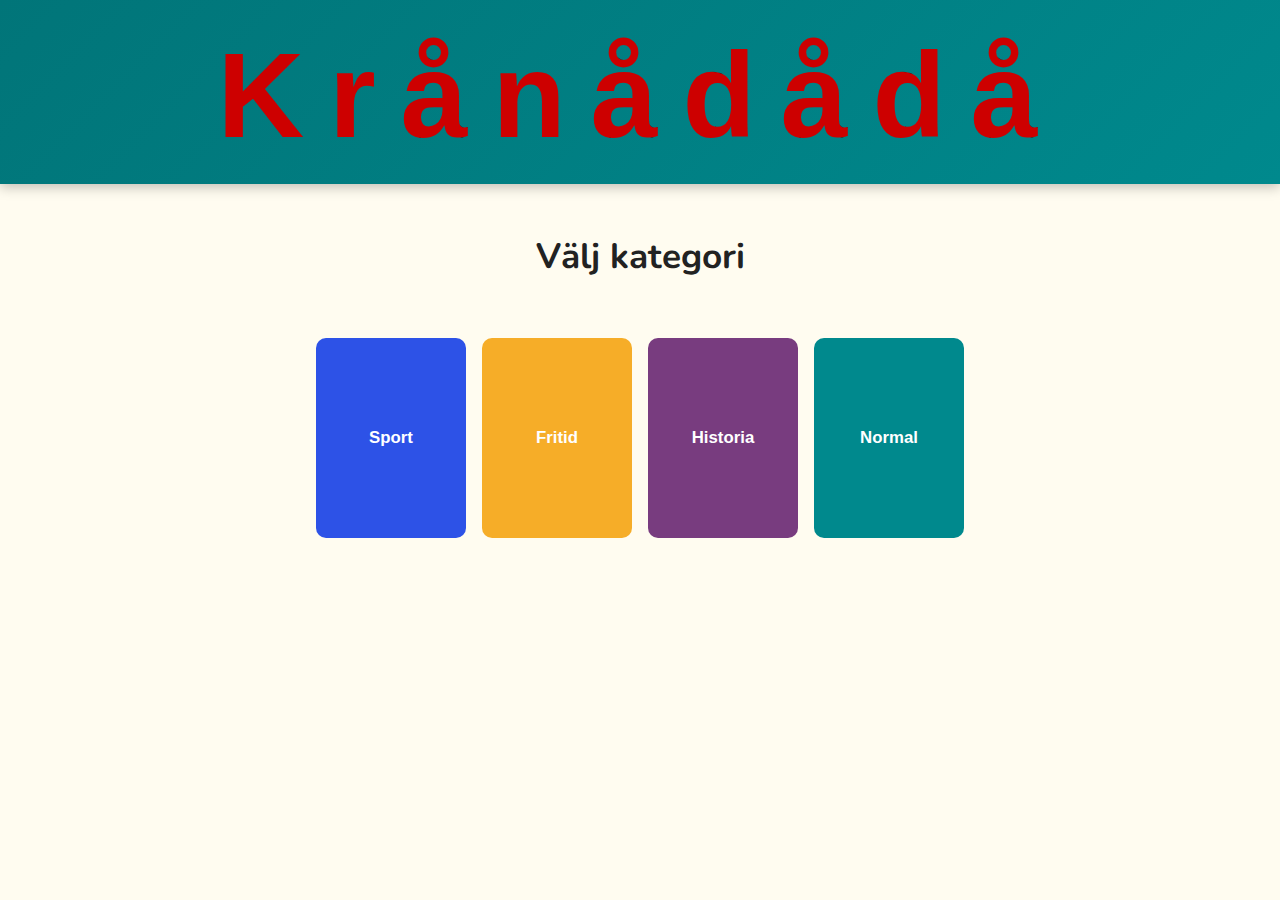
<file: frontend/index.html>
<!DOCTYPE html>
<html lang="sv">
<head>
  <meta charset="utf-8" />
  <meta name="viewport" content="width=device-width, initial-scale=1" />
  <title>Krånådådå</title>

  <link href="https://fonts.googleapis.com/css2?family=Nunito:wght@400;700&display=swap" rel="stylesheet">
  <link rel="stylesheet" href="style.css" />
</head>
<body>
  <header>
    <h1>Krånådådå</h1>
    <span id="category-badge" class="category-label hidden"></span>
    <button id="help-btn" class="btn tertiary hidden">?</button>
  </header>

  <main id="category-screen">
    <h2>Välj kategori</h2>
    <div class="category-buttons">
      <button class="btn category-btn" data-category="sport">Sport</button>
      <button class="btn category-btn" data-category="fritid">Fritid</button>
      <button class="btn category-btn" data-category="historia">Historia</button>
      <button class="btn category-btn" data-category="normal">Normal</button>
    </div>
  </main>

  <section id="game-screen" class="hidden">
    <div id="score-board">Poäng <span id="score">0</span></div>

    <div class="top-buttons">
      <button id="menu-btn"    class="btn secondary">← Välj annan kategori</button>
      <button id="restart-btn" class="btn secondary">↻ Omstart</button>
    </div>

    <div id="timeline" class="timeline">
      <span class="tl-label left">Äldst</span>
      <span class="tl-label right">Nyast</span>
    </div>

    <div id="deck">
      <div id="current-card" class="card" draggable="true"></div>
    </div>

  </section>
  <div id="help-modal" class="modal hidden">
    <div class="modal-box">
      <h3>Så spelar du</h3>
      <ol>
        <li>Dra kortet till rätt plats på tidslinjen.</li>
        <li>Äldst längst till vänster, nyast till höger.</li>
        <li>Poäng +1 för varje korrekt placering (10 kort totalt).</li>
      </ol>
      <button id="close-help" class="btn primary">Fatta!</button>
    </div>
  </div>
  <div id="end-modal" class="modal hidden">
    <div class="modal-box">
      <h3>Spelet slut!</h3>
      <p>Du fick <strong id="end-score">0</strong> poäng.</p>
  
      <div class="top-buttons">
        <button id="end-restart" class="btn primary">↻ Spela igen</button>
        <button id="end-menu"    class="btn secondary">⏮ Välj kategori</button>
      </div>
    </div>
  </div>

  <script src="script.js"></script>
</body>
</html>
</file>
<file: frontend/style.css>
*{box-sizing:border-box;margin:0;padding:0;}
:root {

  --accent:      #00898d;
  --accent-dark: #017579;
  --accent-lite: #d9e8ff;
  --bg:          #fffcf0;
  --card-edge:   #e0e3f1;
  --good:        #4CAF50;
  --bad:         #e63946;
  --good-bg:     #e9f7ee;
  --bad-bg:      #fdecef;
}
html,body{height:100%;
  font-family:"Nunito",system-ui,sans-serif;
  background:var(--bg);color:#222;
}
.hidden{display:none!important;}
body { display: flex; flex-direction: column; }
/*färgteman på kort*/
body { display: flex; flex-direction: column; }
body.theme-sport {
  --accent: #2D52E7;
  --accent-dark: #1b36a9;
  --accent-lite: #aabafc;
}
body.theme-fritid {
  --accent: #F6AD28;
  --accent-dark: #c88700;
  --accent-lite: #ffe2a8;
}
body.theme-historia {
  --accent: #783c7f;
  --accent-dark: #55285a;
  --accent-lite: #c9a3ce;
}

body.theme-blandat {
  --accent: #d16ba4;
  --accent-dark: #a2517e;
  --accent-lite: #f0bfdc;
}

/* Specifika färger beroende på kategori på startsidan */
.category-btn[data-category="sport"] {
  background-color: #2D52E7; 
  width: 150px;
  height: 200px;
}
.category-btn[data-category="fritid"] {
  background-color: #F6AD28; 
  width: 150px; 
  height: 200px; 
}
.category-btn[data-category="blandat"] {
  background-color: #d16ba4; 
  width: 150px; 
  height: 200px;
}
.category-btn[data-category="historia"] {
  background-color: #783c7f; 
  width: 150px; 
  height: 200px; 
}

.card-hint {
  position: absolute;
  bottom: 6px;
  left: 50%;
  transform: translateX(-50%);
  padding: 6px;
  border-radius: 4px;
  border: 1px solid #ffeeba;
  color: black;
  font-style: italic;
  font-size: 0.7rem;
  max-width: 90%;
  text-align: center;
  z-index: 10;
}
.card-hint.fade-out {
  opacity: 0;
  transition: opacity 0.4s ease;
}

.card-hint.used {
  color: gray;
  font-style: italic;
  font-size: 0.7rem;
}
.card .hint-overlay {
  position: absolute;
  bottom: 6px;
  left: 50%;
  transform: translateX(-50%);
  background: var(--accent-dark);
  color: white;
  padding: 4px 8px;
  font-style: italic;
  font-size: 0.7rem;
  border-radius: 6px;
  box-shadow: 0 2px 6px rgba(0,0,0,0.3);
  z-index: 10;
  animation: fadein 0.3s ease-in-out;
}
@keyframes fadein {
  from { opacity: 0; transform: translateX(-50%) translateY(5px); }
  to   { opacity: 1; transform: translateX(-50%) translateY(0); }
}

.card .hint-overlay {
  position: absolute;
  bottom: 6px;
  left: 50%;
  transform: translateX(-50%);
  background: var(--accent-dark);
  color: white;
  padding: 4px 8px;
  font-size: 0.8rem;
  border-radius: 6px;
  box-shadow: 0 2px 6px rgba(0,0,0,0.3);
  z-index: 10;
  animation: fadein 0.3s ease-in-out;
}

@keyframes fadein {
  from { opacity: 0; transform: translateX(-50%) translateY(5px); }
  to   { opacity: 1; transform: translateX(-50%) translateY(0); }
}

header{
  background:linear-gradient(135deg,var(--accent-dark) 0%,var(--accent) 100%);
  color:#CD0000;text-align:center;
  padding:1.6rem 1rem 1.3rem;
  box-shadow:0 3px 12px rgba(0,0,0,.25);
}
header h1 {
  font-family: 'Staatliches', sans-serif;
  letter-spacing: 25px;
  font-size: 7.5rem; 
  -webkit-text-stroke: 0.001px black;
}
#category-screen {
  display: flex;
  flex-direction: column;
  align-items: center;
  padding-top: 3rem; 
  padding-top: 3rem; 
  text-align: center;
}
#category-screen h2 {
  font-size: 2.2rem; 
  font-size: 2.2rem; 
  margin-bottom: 2rem;
}

.category-label{
  display:inline-block;
  margin-top:.6rem;
  padding:.32rem .9rem;
  background:var(--accent-dark);
  color:#fff;
  font-size:.9rem;font-weight:700;
  border-radius:999px;
  box-shadow:0 2px 6px rgba(0,0,0,.15);
}
.btn.tertiary{
  background:#ffffff33;
  color:#fff;
  border:2px solid #ffffff55;
  font-weight:900;
  width:38px;
  height:38px;
  border-radius:50%;
  margin-left:.8rem;
}
.btn{
  font-size:1.05rem;
  padding:.68rem 2rem;
  border-radius:10px;
  border:none;
  cursor:pointer;
  font-weight:700;
  transition:transform .18s,box-shadow .18s;
}
.btn.primary  {background:var(--accent);
  color:#fff;
  box-shadow:0 4px 10px rgba(0,0,0,.18);
}
.btn.secondary{background:#fff;
  color:var(--accent);
  border:2px solid var(--accent);
}
.btn:hover{transform:translateY(-3px);
}
.category-buttons{display:flex;
  gap:1rem;
  margin-top:1.6rem;

}
.category-btn{background:var(--accent);
  color:#fff;
  flex:1;
  width: 150px;
  height: 200px;

}
.top-buttons {
  display: flex;
  gap: 1rem; /* mellanrum mellan knappar */
  margin-top: 1.2rem;
  flex-wrap: wrap; /* så att de inte går utanför skärmen på små enheter */
  justify-content: center; /* centrera knapparna horisontellt */
}
#score-board{
  width: 90%;
  margin: 2rem auto 0 auto;
  font-size:1rem;
  background:var(--accent-dark);
  color:#fff;
  padding:.45rem 1.15rem;
  border-radius:999px;
  box-shadow:0 3px 8px rgba(0,0,0,.18);
  display:flex;gap:.45rem;
  align-items:center;
}
#score-board span{font-weight:800;
  font-size:1.3rem;
}
#timeline{

  position:relative;
  width:100%;
  margin: auto;
  max-width:1000px;
  margin:1.4rem auto 1rem;
  display:flex;gap:1.2rem;
  overflow-x:auto;
  padding:1.2rem 0;
  border-radius:8px;
}
#timeline::after{
  content:"";position:absolute;
  top:50%;
  left:0;
  right:0;
  height:4px;
  background:#06070b;
  pointer-events:none;
  z-index:0;
}
.tl-label{
  position:absolute;
  top:-1.7rem;
  font-size:.85rem;
  font-weight:700;
  color:#796c6c;
}
.tl-label.left {left:0;
  transform:translateX(-4px);
}
.tl-label.right{right:0;
  transform:translateX(4px);
}

.card {
  position: relative;
  width: 150px;  /* smalare */
  height: 200px; /* högre */
  padding: 1rem .85rem;
  background: #fff;
  border: 2px solid var(--card-edge);
  border-radius: 12px;
  text-align:center; font-weight:700;
  cursor: grab; user-select:none;
  box-shadow: 0 6px 12px rgba(0,0,0,.07);
  transition: transform .18s ease, box-shadow .18s ease;
  position:relative; z-index:1;
}
.card:hover  { transform:translateY(-4px) rotate(-0.4deg); }
.card:active { cursor:grabbing; transform:scale(.96); }
.card.correct   { border-color:var(--good); background:var(--good-bg); }
.card.incorrect { border-color:var(--bad);  background:var(--bad-bg); }
.card,
.dropzone {
  flex-shrink: 0; /* Hindra flex från att trycka ihop zonerna och korten */
}
.dropzone{
  position:relative;
  flex:0 0 auto;
  width:80px;
  height:200px;
  cursor:pointer;
  z-index:3;

  border-radius:6px;transition:background .25s;
}
.dropzone::before{
  content:"";position:absolute;
  left:50%;
  top:0;
  transform:translateX(-50%);
  width:100%;
  height:100%;
  background-color: color-mix(in srgb, var(--accent-lite) 65%, transparent);
  border-radius:3px;
  pointer-events:none;
  transition:background .25s,box-shadow .25s;
  z-index:4;
}
.dropzone.highlight{
  background:rgba(0,102,212,.12);
}
.dropzone.highlight::before{
  background:var(--accent-dark);
  box-shadow:0 0 18px 6px var(--accent);
  animation:pulse 1.2s infinite;
}
.dropzone.highlight::after{
  content:"➕";
  position:absolute;
  top:50%;
  left:50%;
  transform:translate(-50%,-50%);
  font-size:2.4rem;
  color:var(--accent-dark);
  text-shadow:0 0 10px var(--accent);
  z-index:4;
}
.card.gamble-pending {
  border: 4px solid black;
}
#deck {
  display: flex;
  justify-content: center; /* centrerar kortet horisontellt */
  margin-top: 2rem; /* lite avstånd uppåt */
}
@keyframes flash{0%,100%{background:var(--accent-lite);
}50%{background:var(--accent);}
}
.dropzone.flash-start::before{animation:flash 2s ease-in-out 3,pulse 1.2s infinite;
}
@keyframes pulse{
  0%,100%{box-shadow:0 0 10px 3px var(--accent);}
  50%   {box-shadow:0 0 22px 8px var(--accent);}
}
.modal{
  position:fixed;
  inset:0;
  display:flex;
  align-items:center;
  justify-content:center;
  background:rgba(0,0,0,.5);z-index:999;
}
.modal.hidden{display:none;}
.modal-box{
  background:#fff;padding:2rem 2.5rem;
  border-radius:12px;
  max-width:320px;
  text-align:left;
  box-shadow:0 6px 18px rgba(0,0,0,.3);
}
.modal-box h3{margin-bottom:.8rem;
}
footer {
  text-align: center;
  padding: 1rem; 
  margin-top:250px; 
  font-size: 0.85rem;
  color: #666;
  background-color: #f8f8f8;
  border-top: 1px solid #ddd;
}
@media(max-width:600px){
  .card{min-width:150px;}
}
.card.category-colored {
  background: var(--accent-lite);
  border-color: var(--accent);
  color: var(--accent-dark);
}
.difficulty-selector {
  font-family: Arial, sans-serif;
  margin: 1rem 0;
}
.difficulty-selector label {
  font-size: 1.1rem;
  margin-right: 0.5rem;
}
#difficulty-select {
  font-size: 1.1rem;
  padding: 0.3rem 0.5rem;
  border: 1px solid #ccc;
  border-radius: 4px;
  cursor: pointer;

}

}
/* === 3-livsläge – TILLAGT === */
#score-board #life-board{
  margin-left:.75rem;      /* space mellan poäng och hjärtan */
  padding-left:.75rem;  
  border-left:1px solid #ffffff77; 
}

#score-board #lives{
  font-size:1.35rem;
}

.difficulty-buttons {
  display: flex;
  flex-direction: column;
  align-items: center;
  gap: 1rem;
  margin-top: 2rem;
}

.difficulty-buttons h3 {
  font-weight: 700;
  font-size: 1.2rem;
  color: #333;
}

.difficulty-btn {
  padding: 0.75rem 1.5rem;
  font-size: 1rem;
  border-radius: 8px;
  border: none;
  cursor: pointer;
  transition: background-color 0.3s ease;
}

.difficulty-btn[data-difficulty="0"] {
  background-color: #d4edda;
  color: #155724;
}

.difficulty-btn[data-difficulty="1"] {
  background-color: #ffcdcd;
  color: #721c24;
}

.difficulty-btn[data-difficulty="2"] {
  background-color: #f8f3d7;
  color: #8e7204;
}

.difficulty-btn:hover {
  opacity: 0.9;
}
</file>
